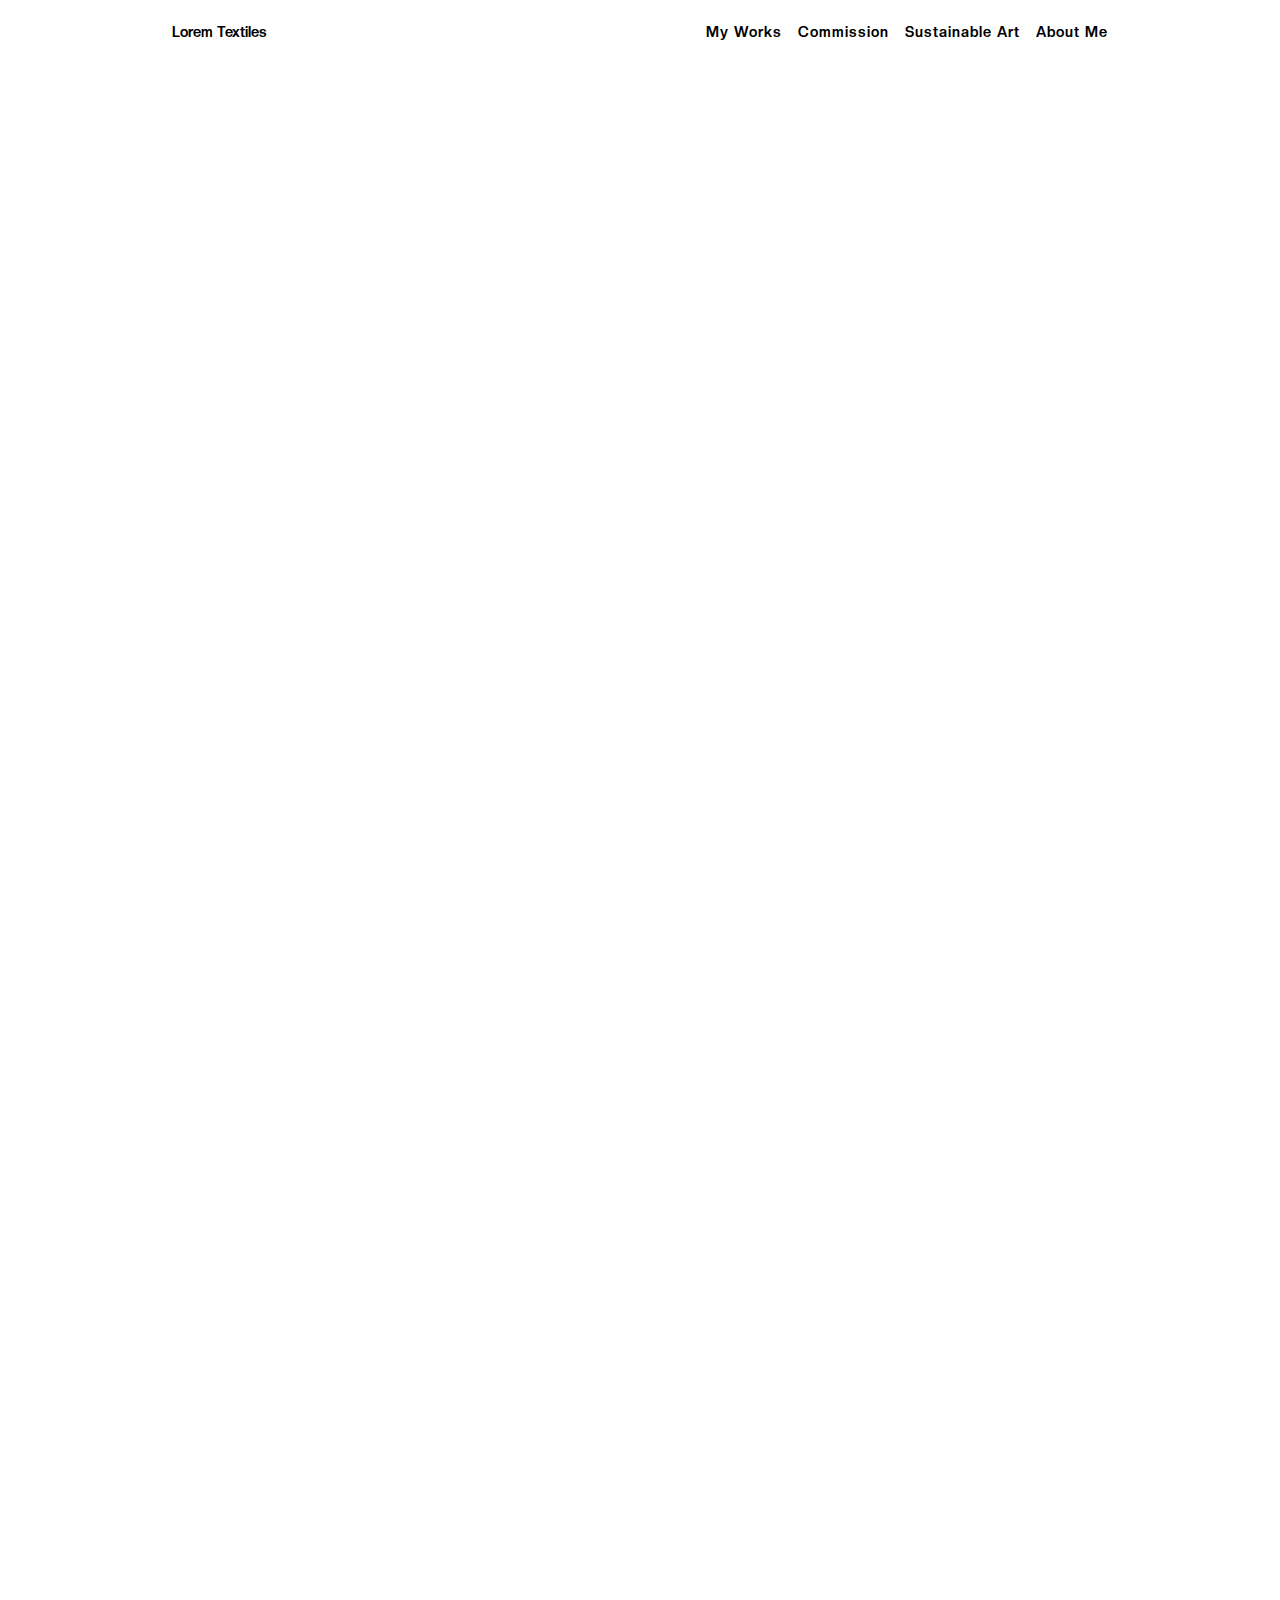
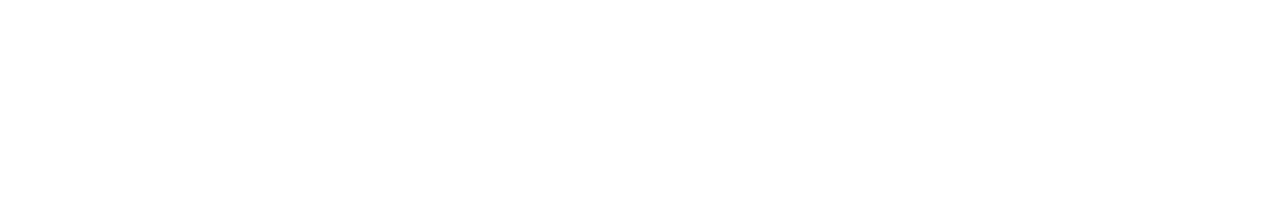
<file: COMMISION/index.html>
<!DOCTYPE html>
<html lang="en">

<head>
    <meta charset="UTF-8">
    <meta name="viewport" content="width=device-width, initial-scale=1.0">
    <title>COMMISION</title>
    <link rel="stylesheet" href="../font-face.css">
    <link rel="stylesheet" href="../navbar.css">
    <link rel="stylesheet" href="styles.css">
</head>

<body>
    <div class="full-container">
        <!-- Sticky Navbar - Visible from first section -->
        <nav class="sticky-navbar visible">
            <div class="sticky-logo">
                <a href="../LANDING-PAGE/index.html">Lorem Textiles</a>
            </div>

            <div class="hamburger-menu">
                <div class="hamburger-icon">
                    <span></span>
                    <span></span>
                    <span></span>
                </div>
            </div>
            <div class="sticky-nav-links">
                <a href="../MY-WORKS/index.html">My Works</a>
                <a href="#">Commission</a>
                <a href="../SUSTAINABLE-ART/index.html">Sustainable Art</a>
                <a href="../CONTACT/index.html">About Me</a>
            </div>
        </nav>

        <div class="two-grid-container">
            <div class="grid-item grid-item-1">
                <div class="description">
                    <h2>HAVE A NEW <span class="project-span">PROJECT</span> <br class="desktop-only"> IN MIND?</h2>
                    <p>Thank you for your interest in commissioning an original artwork. Each commissioned piece is
                        thoughtfully created and uniquely designed, reflecting both my artistic vision and your story
                    </p>
                    <h3>Read the Guidelines & Rules to get started</h3>
                    <ol>
                        <li>
                            <p> <span class="bold">COMMISSION AVAILABILITY:</span> Commissions are accepted on a limited
                                basis and are subject to
                                my current workload. Availability may vary throughout the year</p>
                        </li>
                        <li>
                            <p> <span class="bold">COMMISSION TYPES:</span> I accept commission for,
                                <br>
                                • Textile and fabric-based artworks
                                <br>
                                • Portraits and conceptual pieces
                                <br>
                                • Custom works for private collectors, exhibitions and brands
                            </p>
                        </li>
                        <li>
                            <p>
                                <span class="bold">CREATIVE PROCESS:</span>
                                <br>
                                • Once your requests is approved, we discuss the concept, size, timeline and budget.
                                <br>
                                • I interpret your idea through my artistic lens.
                                <br>
                                • Creative freedom is essential to the process; exact replicas of previous works are not
                                recreated
                            </p>
                        </li>
                        <li>
                            <p>
                                <span class="bold">PRICE & PAYMENT:</span>
                                <br>
                                • Commission prices vary depending on size, complexity and materials.
                                <br>
                                • A non-refundable deposits (Minimum 50%) is required.
                                <br>
                                • Full payment must be completed before delivery or shipping
                            </p>
                        </li>
                        <li>
                            <p>
                                <span class="bold">TIMELINE:</span>
                                <br>
                                • Standard completion time ranges from 3-8 weeks, depending on project
                                <br>
                                • Timelines are discussed and agreed upon before work begins.
                            </p>
                        </li>
                        <li>
                            <p>
                                <span class="bold">REVISION:</span>
                                <br>
                                • Minor adjustments may be made during the early stages
                                <br>
                                • Major changes after the artwork is completed may attract additional fees.
                            </p>
                        </li>
                        <li>
                            <p>
                                <span class="bold">SHIPPING & DELIVERY:</span>
                                <br>
                                • Shipping costs are separate from the artwork price.
                                <br>
                                • Local & international shipping is available
                                <br>
                                • Once the artwork leaves the studio, the responsibility transfers to the courier.
                            </p>
                        </li>
                        <li>
                            <p>
                                <span class="bold">COPYRIGHT & USAGE:</span>
                                <br>
                                • The artist retains full copyright to all artworks.
                                • Collectors may not reproduce or commercialize the work without written consent.
                            </p>
                        </li>
                        <li>
                            <p>
                                <span class="bold">HOW TO REQUEST A COMMISSION:</span>
                                To inquire, please email or submit a request with; (a) Your full name (b)intended size ©
                                Location (For shipping (d) Brief description of your idea (e) Timeline
                            </p>
                        </li>
                        <li>
                            <p>
                                <span class="bold">FINAL NOTE:</span>
                                Every commission is a collaboration built on trust, respect and intention.
                                If your vision aligns with my practice, i would love to create somethings meaningful for
                                you.
                            </p>
                        </li>
                    </ol>
                    <div class="contact-links">
                        <div class="whatsApp">
                            <a href=""> WhatsApp </a>
                        </div>
                        <div class="email">
                            <a href=""> Mail </a>
                        </div>

                    </div>
                </div>
            </div>
            <div class="grid-item grid-item-2">
                <div class="grid-image">
                    <img src="../Assets/boyLaugh.jpg" alt="Happy">
                </div>
                <div class="grid-image">
                    <img src="../Assets/girlPraying.png" alt="Praying">
                </div>
            </div>
        </div>

    </div>

    <script src="../hamburgerMenu.js"></script>
    <script src="script.js"></script>

</body>

</html>
</file>
<file: font-face.css>
@font-face {
    font-family: 'Quantify';
    src: url('fonts/Quantify.ttf') format('truetype');
}

@font-face {
    font-family: 'Creato Display';
    src: url('fonts/CreatoDisplay-Regular.otf') format('opentype');
}

@font-face {
    font-family: 'Creato Display Bold';
    src: url('fonts/CreatoDisplay-Bold.otf') format('opentype');
}
</file>
<file: navbar.css>
/* ==================== */
/* Sticky Navbar Styles */
/* ==================== */
.sticky-navbar {
    position: fixed;
    top: -100px;
    left: 50%;
    transform: translateX(-50%);
    width: clamp(200px, 80vw, 1000px);
    display: flex;
    justify-content: space-between;
    align-items: center;
    padding: 0.8rem 2rem;
    background: #ffffff;
    backdrop-filter: blur(10px);
    border-radius: 100px;
    z-index: 200;
    transition: top 0.5s cubic-bezier(0.25, 0.46, 0.45, 0.94);
    font-size: 0.9rem;
    font-family: 'Creato Display Bold', serif;
}

.sticky-navbar.visible {
    top: 10px;
}

.sticky-logo a {
    color: black;
    text-decoration: none;
    font-weight: 500;
}

.hamburger-menu {
    display: none;
}

.sticky-nav-links {
    display: flex;
    justify-content: space-around;
    gap: 1rem;
}

.sticky-nav-links a {
    color: black;
    text-decoration: none;
    letter-spacing: 1px;
    transition: opacity 0.3s ease;
}

.sticky-nav-links a:hover {
    opacity: 0.6;
}

@media (max-width: 768px) {

    /* Hamburger Menu */
    .hamburger-menu {
        display: block;
        cursor: pointer;
        z-index: 100;
    }

    .hamburger-icon {
        width: 30px;
        height: 20px;
        position: relative;
        display: flex;
        flex-direction: column;
        justify-content: space-between;
    }

    .hamburger-icon span {
        display: block;
        width: 100%;
        height: 2px;
        background-color: #000;
        transition: all 0.3s ease;
    }

    .hamburger-icon.active span:nth-child(1) {
        transform: translateY(9px) rotate(45deg);
    }

    .hamburger-icon.active span:nth-child(2) {
        opacity: 0;
    }

    .hamburger-icon.active span:nth-child(3) {
        transform: translateY(-9px) rotate(-45deg);
    }

    /* Sticky navbar mobile adjustments */
    .sticky-navbar {
        width: 90vw;
        overflow: visible;
        border-radius: 20px;
        padding: 0.6rem 1.5rem;
        justify-content: space-between;
    }

    .sticky-navbar.menu-open {
        border-radius: 20px 20px 0 0;
    }

    /* Mobile Nav Links - Hidden by default, shown when hamburger is clicked */
    .sticky-nav-links {
        position: absolute;
        top: 100%;
        left: 0;
        right: 0;
        background: #ffffff;
        flex-direction: column;
        align-items: center;
        padding: 0;
        max-height: 0;
        overflow: hidden;
        opacity: 0;
        border-radius: 0 0 20px 20px;
        box-shadow: 0 10px 30px rgba(0, 0, 0, 0.1);
        transition: max-height 0.4s ease, opacity 0.3s ease, padding 0.3s ease;
    }

    .sticky-nav-links.active {
        max-height: 300px;
        opacity: 1;
        padding: 1rem 0;
    }

    .sticky-nav-links a {
        font-size: 1rem;
        padding: 0.8rem 1.5rem;
        width: 100%;
        text-align: center;
        transition: background-color 0.3s ease, opacity 0.3s ease;
    }

    .sticky-nav-links a:hover {
        background-color: rgba(0, 0, 0, 0.05);
    }
}
</file>
<file: COMMISION/styles.css>
* {
    margin: 0;
    padding: 0;
    box-sizing: border-box;
}

html {
    scroll-snap-type: y mandatory;
    overflow-x: hidden;
    height: 100%;
}

body {
    width: 100%;
    overflow-x: hidden;
    overflow-y: auto;
    background: #ffffff;
    font-family: 'Creato Display', -apple-system, BlinkMacSystemFont, 'Segoe UI', Roboto, Oxygen, Ubuntu, Cantarell, sans-serif;
    scroll-behavior: smooth;
    height: 100%;
}

a {
    text-decoration: none;
    color: inherit;
}

.full-container {
    width: 100%;
    min-height: 100vh;
    position: relative;
    padding-top: 80px;
    /* Space for navbar */
}

/* ==================== */
/* Grid Layout          */
/* ==================== */

.two-grid-container {
    display: grid;
    grid-template-columns: 1fr 1fr;
    min-height: calc(100vh - 80px);
    position: relative;
    padding-inline: 3rem;
}

.grid-item-1 {
    padding-inline-end: 3rem;
    display: flex;
    flex-direction: column;
    justify-content: flex-start;
    /* z-index removed to allow h2 to layer above images */
    position: relative;
    /* overflow removed to allow h2 to extend beyond boundaries */
}

.grid-item-2 {
    display: flex;
    flex-direction: column;
    height: 100%;
    /* z-index removed to allow h2 to layer above */
    position: relative;
    gap: 2rem;
    overflow: hidden;
    /* Keep overflow hidden only for images */
}

/* ==================== */
/* Typography           */
/* ==================== */

.description h2 {
    /* font-size: 7.5vw; */
    font-family: 'Quantify', serif;
    font-weight: 400;
    line-height: 1.1;
    margin-bottom: 2rem;
    position: relative;
    top: 4rem;
    /* left: 3rem; */
    width: 200%;
    z-index: 200;
    color: #0B0C0D;
    /* Animation */
    opacity: 0;
    transform: translateY(30px);
    animation: slideUp 0.8s ease-out 0.2s forwards;
}

.desktop-only {
    display: inline;
}

.description>p {
    font-size: clamp(1rem, 1.5vw, 1.2rem);
    line-height: 1.6;
    margin-bottom: 2rem;
    margin-top: 7vw;
    color: #0B0C0D;
    /* Animation */
    opacity: 0;
    transform: translateY(30px);
    animation: slideUp 0.8s ease-out 0.4s forwards;
}

.description h3 {
    font-size: clamp(1.3rem, 2vw, 1.8rem);
    font-family: 'Quantify', serif;
    font-weight: 600;
    margin-bottom: 1.5rem;
    color: #0B0C0D;
    /* Animation */
    opacity: 0;
    transform: translateY(30px);
    animation: slideUp 0.8s ease-out 0.6s forwards;
}

.description ol {
    list-style: none;
    counter-reset: item;
    margin-bottom: 2rem;
}

.description ol li {
    counter-increment: item;
    margin-bottom: 1.5rem;
    position: relative;
    padding-left: 2.5rem;
    /* Animation - stagger each li */
    opacity: 0;
    transform: translateY(30px);
}

.description ol li:nth-child(1) {
    animation: slideUp 0.6s ease-out 0.8s forwards;
}

.description ol li:nth-child(2) {
    animation: slideUp 0.6s ease-out 0.9s forwards;
}

.description ol li:nth-child(3) {
    animation: slideUp 0.6s ease-out 1.0s forwards;
}

.description ol li:nth-child(4) {
    animation: slideUp 0.6s ease-out 1.1s forwards;
}

.description ol li:nth-child(5) {
    animation: slideUp 0.6s ease-out 1.2s forwards;
}

.description ol li:nth-child(6) {
    animation: slideUp 0.6s ease-out 1.3s forwards;
}

.description ol li:nth-child(7) {
    animation: slideUp 0.6s ease-out 1.4s forwards;
}

.description ol li:nth-child(8) {
    animation: slideUp 0.6s ease-out 1.5s forwards;
}

.description ol li:nth-child(9) {
    animation: slideUp 0.6s ease-out 1.6s forwards;
}

.description ol li:nth-child(10) {
    animation: slideUp 0.6s ease-out 1.7s forwards;
}

.description ol li::before {
    content: counter(item) ".";
    position: absolute;
    left: 0;
    font-weight: 600;
    font-family: 'Quantify', serif;
    color: #0B0C0D;
}

.description ol li p {
    font-size: clamp(0.95rem, 1.2vw, 1.1rem);
    line-height: 1.6;
    color: #0B0C0D;
}

.description ol li .bold {
    font-weight: 600;
    font-family: 'Quantify', serif;
}

/* ==================== */
/* Contact Links        */
/* ==================== */

.contact-links {
    display: flex;
    gap: 1rem;
    margin-top: 2rem;
    /* Animation */
    opacity: 0;
    transform: translateY(30px);
    animation: slideUp 0.8s ease-out 1.8s forwards;
}

.whatsApp,
.email {
    padding: 12px 32px;
    text-align: center;
    border-radius: 5px;
    font-size: 1rem;
    font-weight: 500;
    transition: all 0.3s ease;
    cursor: pointer;
}

.whatsApp {
    background-color: #0B0C0D;
    color: #fff;
}

.whatsApp:hover {
    background-color: #2a2b2c;
    transform: translateY(-2px);
}

.email {
    background-color: #fff;
    border: 2px solid #0B0C0D;
    color: #0B0C0D;
}

.email:hover {
    background-color: #f5f5f5;
    transform: translateY(-2px);
}

/* ==================== */
/* Images               */
/* ==================== */

.grid-image {
    width: 100%;
    height: 50%;
    overflow: hidden;
    position: relative;
    border-radius: 10px;
}

Image Overlay
.grid-image::before {
    content: '';
    position: absolute;
    top: 0;
    left: 0;
    width: 100%;
    height: 100%;
    /* Dark overlay */
    z-index: 1;
    pointer-events: none;
}

.grid-image::before:hover {
    background: rgba(0, 0, 0, 0.4);
    animation: revealDown 1.2s ease-out 0.3s forwards;
}

.grid-image img {
    width: 100%;
    height: 100%;
    object-fit: cover;
    display: block;
    /* Animation - Reveal from top to bottom */
    clip-path: inset(0 0 100% 0);
    animation: revealDown 1.2s ease-out 0.3s forwards;
}

.grid-image:nth-child(2) img {
    animation-delay: 0.6s;
    /* Second image reveals after first */
}

/* ==================== */
/* Animations           */
/* ==================== */

@keyframes slideUp {
    from {
        opacity: 0;
        transform: translateY(30px);
    }

    to {
        opacity: 1;
        transform: translateY(0);
    }
}

@keyframes revealDown {
    from {
        clip-path: inset(0 0 100% 0);
        /* Start: bottom hidden (top visible) */
    }

    to {
        clip-path: inset(0 0 0 0);
        /* End: fully visible */
    }
}

/* ==================== */
/* Mobile Styles        */
/* ==================== */

@media (max-width: 768px) {
    .full-container {
        padding-top: 70px;
    }

    .desktop-only {
        display: none;
    }

    .two-grid-container {
        grid-template-columns: 1fr;
        min-height: 100vh;
        position: relative;
    }

    .grid-item-1 {
        padding: 2rem 1.5rem;
        position: relative;
        z-index: 2;
        min-height: 100vh;
    }

    /* Background Images with Opacity */
    .grid-item-1::before {
        content: '';
        position: absolute;
        top: 0;
        left: 0;
        width: 100%;
        height: 50%;
        background-image: url('../Assets/boyLaugh.jpg');
        background-size: cover;
        background-position: center;
        opacity: 0.15;
        z-index: -1;
        /* Animation */
        clip-path: inset(0 0 100% 0);
        animation: revealDown 1.2s ease-out 0.3s forwards;
    }

    .grid-item-1::after {
        content: '';
        position: absolute;
        top: 50%;
        left: 0;
        width: 100%;
        height: 50%;
        background-image: url('../Assets/girlPraying.png');
        background-size: cover;
        background-position: center;
        opacity: 0.15;
        z-index: -1;
        /* Animation */
        clip-path: inset(0 0 100% 0);
        animation: revealDown 1.2s ease-out 0.6s forwards;
    }

    .grid-item-2 {
        display: none;
        /* Hide actual images on mobile */
    }

    .description h2 {
        position: relative;
        top: 0;
        left: 0;
        width: 100%;
        font-size: clamp(2rem, 8vw, 3rem);
        margin-bottom: 1.5rem;
    }

    .description>p {
        margin-top: 0;
        font-size: 1rem;
    }

    .description h3 {
        font-size: clamp(1.2rem, 4vw, 1.5rem);
    }

    .description ol li {
        padding-left: 2rem;
        margin-bottom: 1.2rem;
    }

    .description ol li p {
        font-size: 0.95rem;
    }

    .contact-links {
        flex-direction: column;
        width: 100%;
    }

    .whatsApp,
    .email {
        width: 100%;
    }
}

/* ==================== */
/* Desktop Adjustments   */
/* ==================== */

@media (min-width: 769px) {
    .description h2 {
        font-size: 7.4vw;
    }

    .project-span {
        color: #fff;
    }
}

@media (min-width: 900px) {
    .description h2 {
        font-size: 7.8vw;
    }
}
</file>
